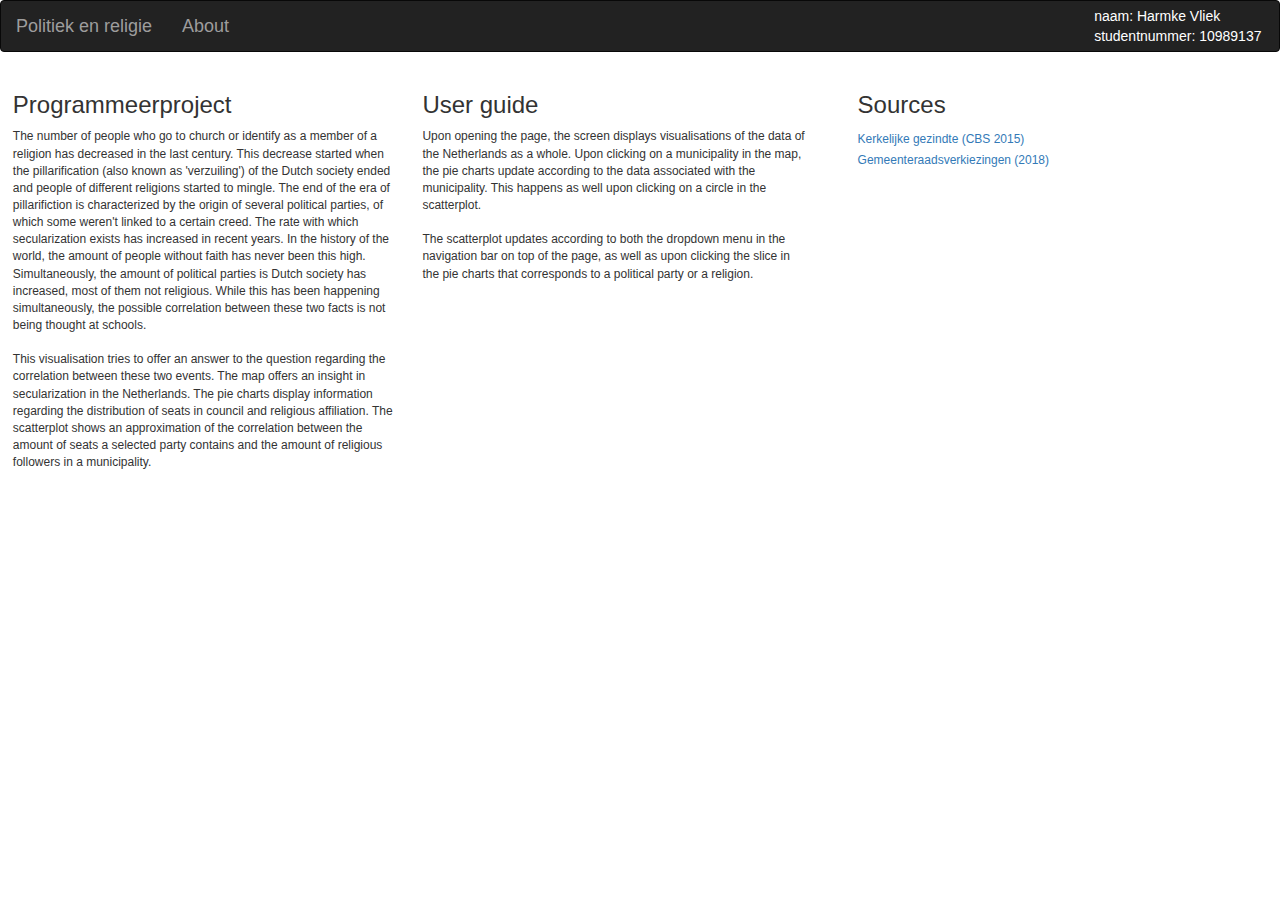
<file: code/about.html>
<!DOCTYPE html>

<!--
Name: Harmke Vliek
Studentnumber: 10989137
Subject: Programmeerproject
-->

<html>
  <meta charset="utf-8" />
    <title>
        About
    </title>
      <head>

        <meta charset="utf-8">
        <title>Religie en Politieke overtuiging</title>

        <!-- D3 -->
        <script src="https://d3js.org/d3.v5.min.js"></script>

        <!-- bootstrap -->
        <link rel="stylesheet" href="https://maxcdn.bootstrapcdn.com/bootstrap/3.3.7/css/bootstrap.min.css">

        <!-- style -->
        <link rel="stylesheet" type="text/css" href="style.css">

        <!-- favicon -->
        <link rel="shortcut icon" type="image/x-icon" href="favicon.ico">

      </head>
      <body>

        <!-- nav bar example from: https://www.bootply.com/AAcC6rXv4R -->
        <div class="navbar navbar-inverse" id="navBar">
          <a class="navbar-brand" href="index.html">Politiek en religie</a>
          <a class="navbar-brand" href="about.html">About</a>
          <ul class="nav navbar-nav" id="navBarList">
            <li>
              <div class="name">naam: Harmke Vliek<br>studentnummer: 10989137</div>
            </li>
          </ul>
        </div>
        <div class="text">
          <h3>
            Programmeerproject
          </h3>
          <p class="description">
            The number of people who go to church or identify as a member of a religion has decreased in the last century.
            This decrease started when the pillarification (also known as 'verzuiling') of the Dutch society ended and people
            of different religions started to mingle. The end of the era of pillarifiction is characterized by the origin of
            several political parties, of which some weren't linked to a certain creed. The rate with which secularization
            exists has increased in recent years. In the history of the world, the amount of people without faith has never
            been this high. Simultaneously, the amount of political parties is Dutch society has increased, most of them not
            religious. While this has been happening simultaneously, the possible correlation between these two facts is not being
            thought at schools.
            <br>
            <br>
            This visualisation tries to offer an answer to the question regarding the correlation between these two events. The map
            offers an insight in secularization in the Netherlands. The pie charts display information regarding the distribution
            of seats in council and religious affiliation. The scatterplot shows an approximation of the correlation between the
            amount of seats a selected party contains and the amount of religious followers in a municipality.
          </p>
        </div>
        <div class="guide">
          <h3>
            User guide
          </h3>
          <p class="description">
            Upon opening the page, the screen displays visualisations of the data of the Netherlands as a whole.
            Upon clicking on a municipality in the map, the pie charts update according to the data associated with
            the municipality. This happens as well upon clicking on a circle in the scatterplot.
            <br>
            <br>
            The scatterplot updates according to both the dropdown menu in the navigation bar on top of the page,
            as well as upon clicking the slice in the pie charts that corresponds to a political party or a religion.
          </p>
        </div>
        <div class="sources">
          <h3>
            Sources
          </h3>
          <a class="description" href="https://www.cbs.nl/nl-nl/nieuws/2016/51/helft-nederlanders-is-kerkelijk-of-religieus">
             Kerkelijke gezindte (CBS 2015)
          </a>
          <br>
          <a class="description" href="https://www.verkiezingsuitslagen.nl/verkiezingen/detail/GR20180321/671509">
             Gemeenteraadsverkiezingen (2018)
          </a>
        </div>

      </body>
</html>
</file>
<file: code/style.css>
/*
Harmke Vliek
10989137
CSS for Programmeerproject
*/

/* style for home page */
html {
  font-family: sans-serif;
}

h2 {
  text-align: center;
}

p {
  text-align: right;
  font-size: 10px;
}

/* style for about page */
p.description {
  text-align: left;
  font-size: 12px;
}

a.description {
  text-align: left;
  font-size: 12px;
}

h3 {
  text-align: left;
}

.name {
  color: white;
  position: initial;
  margin-top: 5px;
  margin-left: 850px;
}

.text {
  width: 30%;
  position: absolute;
  left: 1%;
}

.guide {
  width: 30%;
  position: absolute;
  left: 33%
}

.sources {
  width: 30%;
  position: absolute;
  left: 67%;
}

/* style for map */
.loading {
    margin-top: 10em;
    text-align: center;
    color: black;
}

.axis path,
.axis line {
  fill: none;
  stroke: #000;
  shape-rendering: crispEdges;
}

.dot {
  stroke: #000;
}

text.highcharts-credits {
  visibility: hidden;
}

path.highcharts-button-symbol {
  visibility: hidden;
}

/* style for tooltip */
.tooltip {
  position: absolute;
  width: 200px;
  height: 28px;
  pointer-events: none;
}

.tooltip {
  position:absolute;
  text-align: center;
  width: 155px;
  height:auto;
  background-color: #FFFFFF;
  border-radius: 3px;
  color: black;
  padding: 2px;
  z-index:3;
}

.tooltip span {
    display: block;
}

select {
  background-color: white;
}

/* style for scatterplot */
.normal {
  fill: #7395ae;
}

.clicked {
  fill: orange;
}

/* style for navbar */
.linkRel {
  color: white;
}

.linkPol {
  color: white;
}

.white {
  color: white;
  position: initial;
  margin-top: 5px;
}

.btn {
  position: initial;
  display: inline-block;
  text-align: center;
  margin-top: 10px;
}

#idNav {
  margin-left: 10px;
  margin-right: 15px;
}

#selectRel {
  margin-left: 50px;
}

/* indicate placement for all the divs */
#navbar {
  width: 100%;
  position: fixed;
  border-radius: 0;
  height: 50px;
  z-index: 9999;
}

#map {
  float: left;
}

#piechart {
  float: right;
}

#pieRel {
  float: right;
}

#scatterplot {
  float: right;
}
</file>
